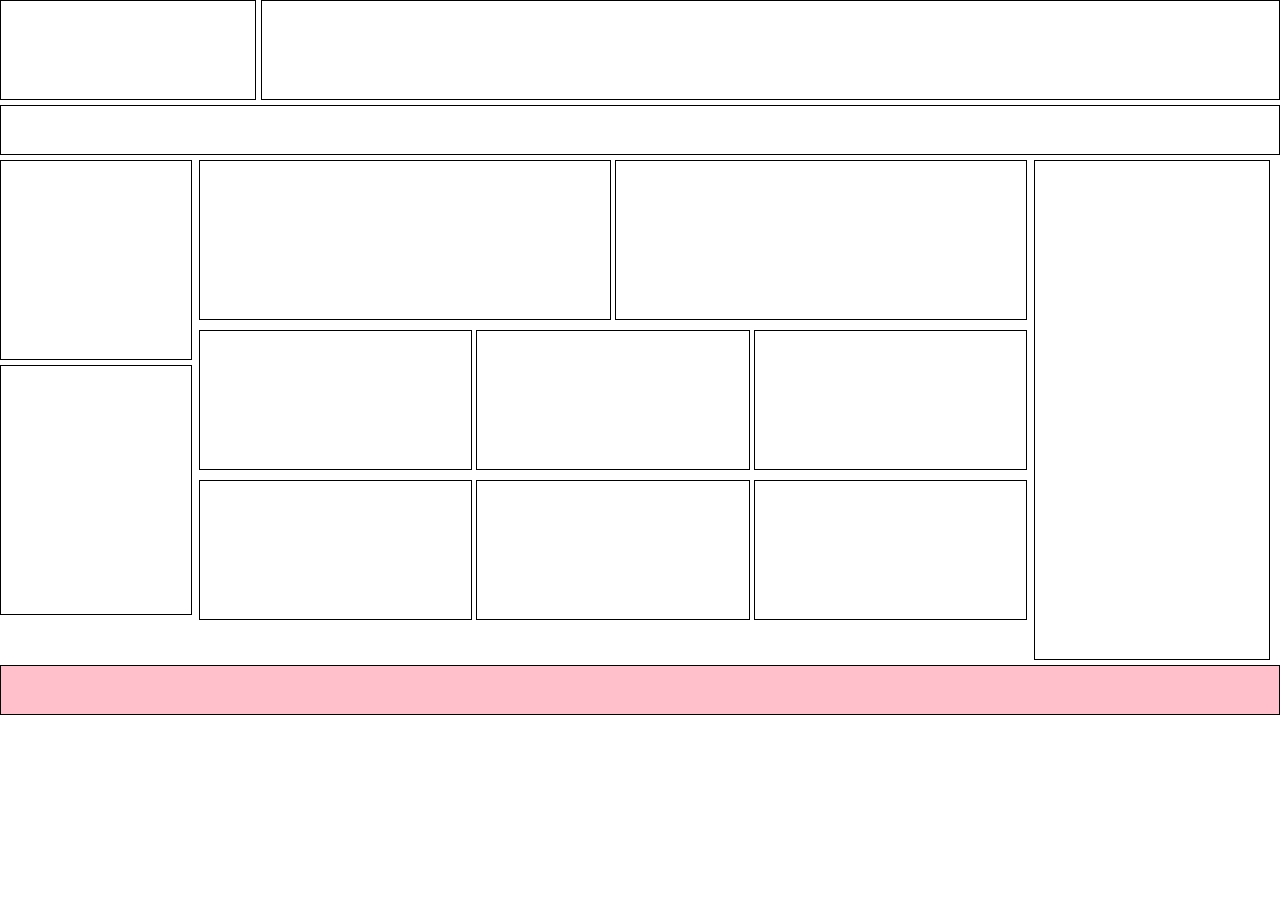
<file: Layout/index.html>
<!DOCTYPE html>
<html lang="en">
<head>
    <meta charset="UTF-8">
    <meta name="viewport" content="width=device-width, initial-scale=1.0">
    <title>Layout</title>
    <link rel="stylesheet" href="index.css">
</head>
<body>
    <div class="container">
        <div class="header">
            <div class="logo"></div>
            <div class="banner"></div>
        </div>
        <div class="nav-bar">
            <div class="link"></div>
            <div class="search"></div>
        </div>
        <div class="main">
            <div class="side-bar">
                <div class="side-bar-top"></div>
                <div class="side-bar-bot"></div>
            </div>
            <div class="mid">
                <div class="mid-top">
                    <div class="hot-news"></div>
                    <div class="slide"></div>
                </div>
                <div class="mid-bot">
                    <div class="item"></div>
                    <div class="item"></div>
                    <div class="item"></div>
                    <div class="item"></div>
                    <div class="item"></div>
                    <div class="item"></div>
                </div>
            </div>
            <div class="right-main"></div>
        </div>
        <div class="footer"></div>
    </div>
</body>
</html>
</file>
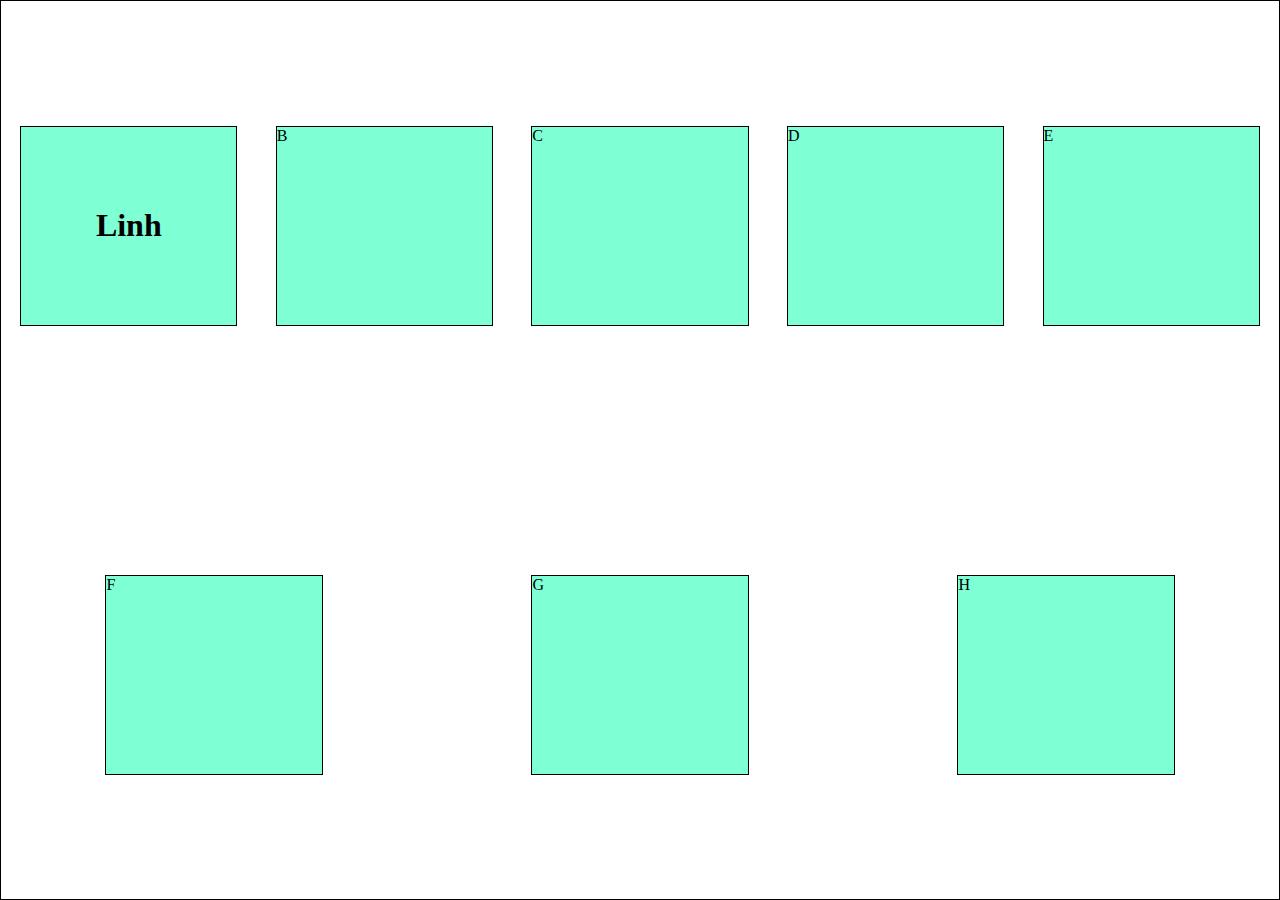
<file: Flex/lythuyet/index.html>
<!DOCTYPE html>
<html lang="en">
<head>
    <meta charset="UTF-8">
    <meta name="viewport" content="width=device-width, initial-scale=1.0">
    <title>Css Flex</title>
    <link href="index.css" rel="stylesheet">
</head>
<body>
    <div class="container">
        <div class="item name">
            <h1>Linh</h1>
        </div>
        <div class="item">B</div>
        <div class="item">C</div>
        <div class="item">D</div>
        <div class="item">E</div>
        <div class="item">F</div>
        <div class="item">G</div>
        <div class="item">H</div>
    </div>
</body>
</html>
</file>
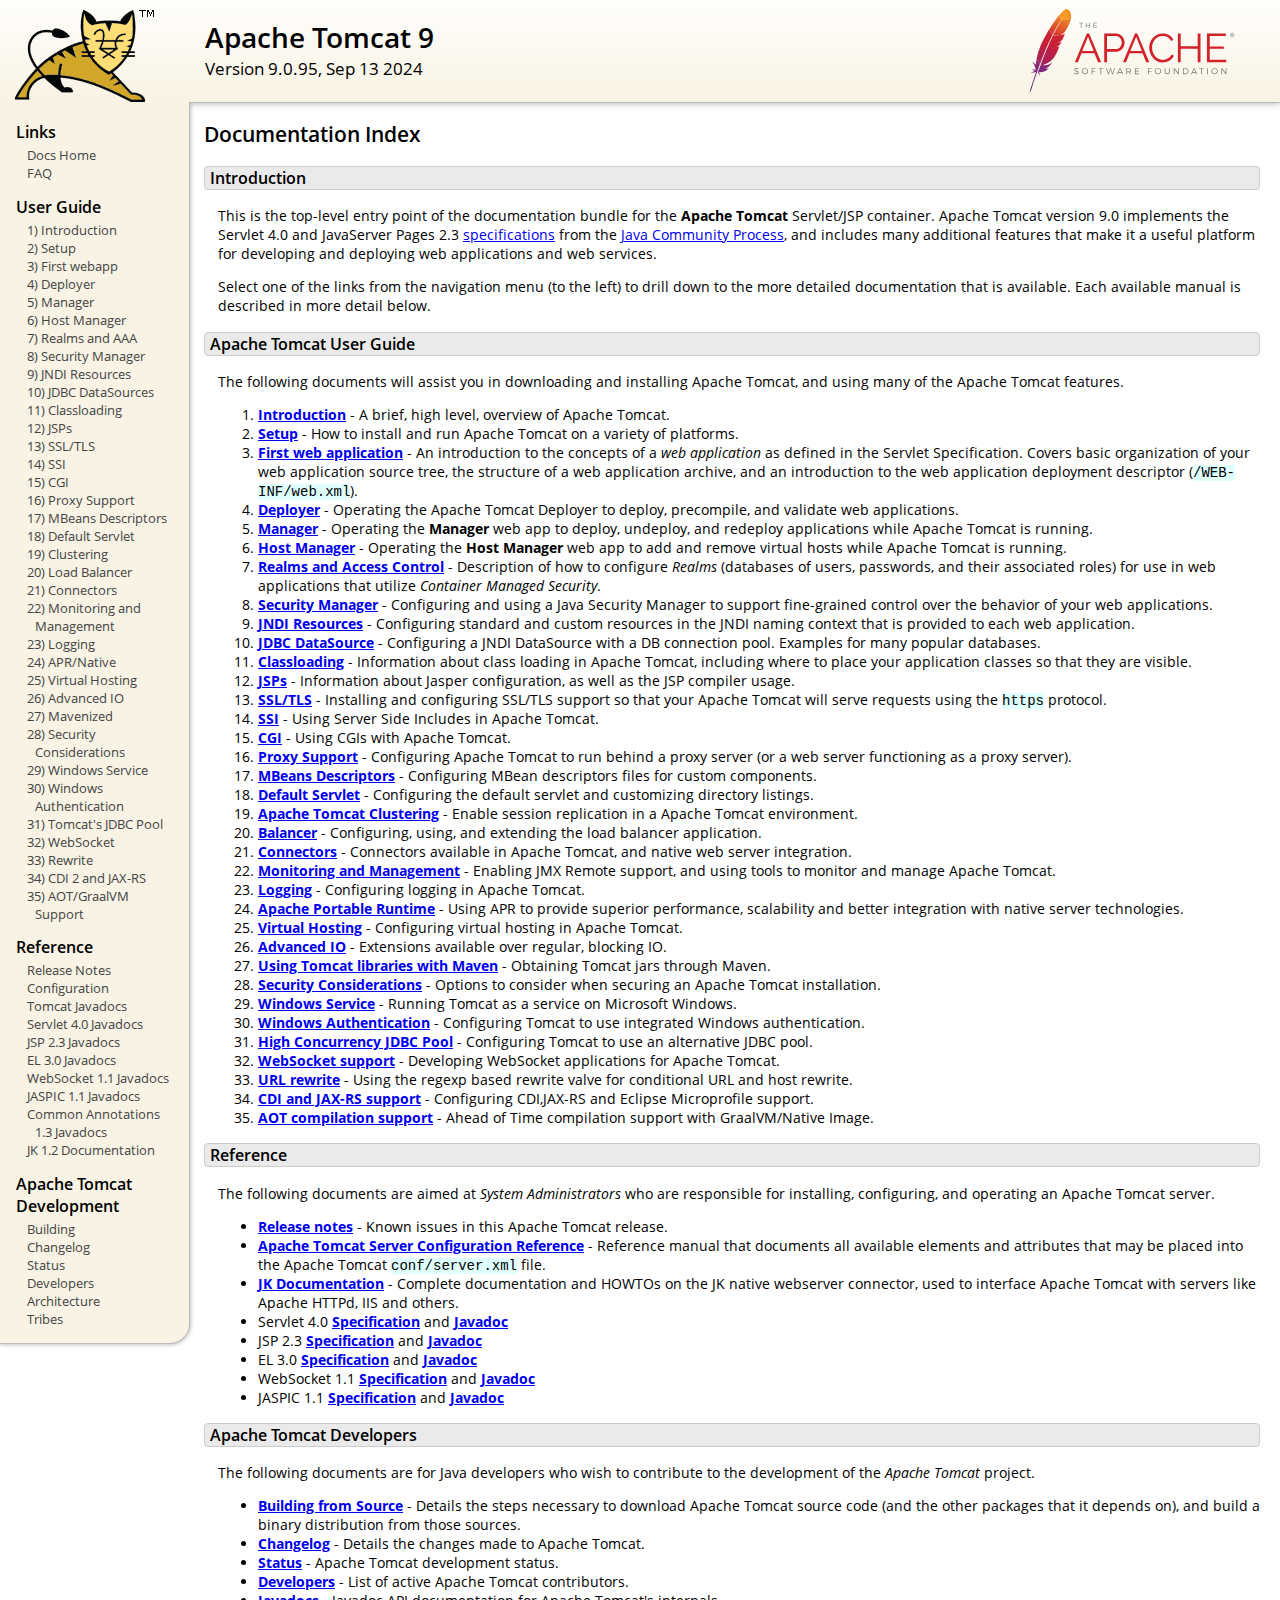
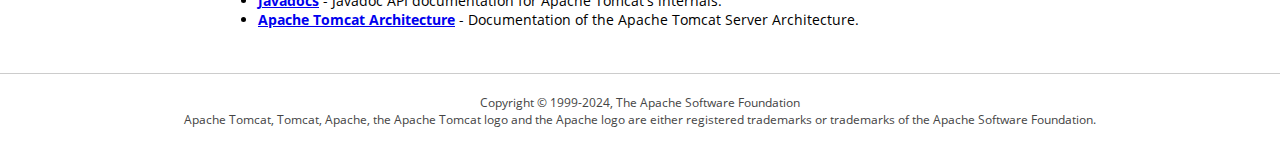
<file: apache-tomcat-9.0.95/webapps/docs/index.html>
<!DOCTYPE html SYSTEM "about:legacy-compat">
<html lang="en"><head><META http-equiv="Content-Type" content="text/html; charset=UTF-8"><link href="./images/docs-stylesheet.css" rel="stylesheet" type="text/css"><title>Apache Tomcat 9 (9.0.95) - Documentation Index</title><meta name="author" content="Craig R. McClanahan"><meta name="author" content="Remy Maucherat"><meta name="author" content="Yoav Shapira"></head><body><div id="wrapper"><header><div id="header"><div><div><div class="logo noPrint"><a href="https://tomcat.apache.org/"><img alt="Tomcat Home" src="./images/tomcat.png"></a></div><div style="height: 1px;"></div><div class="asfLogo noPrint"><a href="https://www.apache.org/" target="_blank"><img src="./images/asf-logo.svg" alt="The Apache Software Foundation" style="width: 266px; height: 83px;"></a></div><h1>Apache Tomcat 9</h1><div class="versionInfo">
            Version 9.0.95,
            <time datetime="2024-09-13">Sep 13 2024</time></div><div style="height: 1px;"></div><div style="clear: left;"></div></div></div></div></header><div id="middle"><div><div id="mainLeft" class="noprint"><div><nav><div><h2>Links</h2><ul><li><a href="index.html">Docs Home</a></li><li><a href="https://cwiki.apache.org/confluence/display/TOMCAT/FAQ">FAQ</a></li></ul></div><div><h2>User Guide</h2><ul><li><a href="introduction.html">1) Introduction</a></li><li><a href="setup.html">2) Setup</a></li><li><a href="appdev/index.html">3) First webapp</a></li><li><a href="deployer-howto.html">4) Deployer</a></li><li><a href="manager-howto.html">5) Manager</a></li><li><a href="host-manager-howto.html">6) Host Manager</a></li><li><a href="realm-howto.html">7) Realms and AAA</a></li><li><a href="security-manager-howto.html">8) Security Manager</a></li><li><a href="jndi-resources-howto.html">9) JNDI Resources</a></li><li><a href="jndi-datasource-examples-howto.html">10) JDBC DataSources</a></li><li><a href="class-loader-howto.html">11) Classloading</a></li><li><a href="jasper-howto.html">12) JSPs</a></li><li><a href="ssl-howto.html">13) SSL/TLS</a></li><li><a href="ssi-howto.html">14) SSI</a></li><li><a href="cgi-howto.html">15) CGI</a></li><li><a href="proxy-howto.html">16) Proxy Support</a></li><li><a href="mbeans-descriptors-howto.html">17) MBeans Descriptors</a></li><li><a href="default-servlet.html">18) Default Servlet</a></li><li><a href="cluster-howto.html">19) Clustering</a></li><li><a href="balancer-howto.html">20) Load Balancer</a></li><li><a href="connectors.html">21) Connectors</a></li><li><a href="monitoring.html">22) Monitoring and Management</a></li><li><a href="logging.html">23) Logging</a></li><li><a href="apr.html">24) APR/Native</a></li><li><a href="virtual-hosting-howto.html">25) Virtual Hosting</a></li><li><a href="aio.html">26) Advanced IO</a></li><li><a href="maven-jars.html">27) Mavenized</a></li><li><a href="security-howto.html">28) Security Considerations</a></li><li><a href="windows-service-howto.html">29) Windows Service</a></li><li><a href="windows-auth-howto.html">30) Windows Authentication</a></li><li><a href="jdbc-pool.html">31) Tomcat's JDBC Pool</a></li><li><a href="web-socket-howto.html">32) WebSocket</a></li><li><a href="rewrite.html">33) Rewrite</a></li><li><a href="cdi.html">34) CDI 2 and JAX-RS</a></li><li><a href="graal.html">35) AOT/GraalVM Support</a></li></ul></div><div><h2>Reference</h2><ul><li><a href="RELEASE-NOTES.txt">Release Notes</a></li><li><a href="config/index.html">Configuration</a></li><li><a href="api/index.html">Tomcat Javadocs</a></li><li><a href="servletapi/index.html">Servlet 4.0 Javadocs</a></li><li><a href="jspapi/index.html">JSP 2.3 Javadocs</a></li><li><a href="elapi/index.html">EL 3.0 Javadocs</a></li><li><a href="websocketapi/index.html">WebSocket 1.1 Javadocs</a></li><li><a href="jaspicapi/index.html">JASPIC 1.1 Javadocs</a></li><li><a href="annotationapi/index.html">Common Annotations 1.3 Javadocs</a></li><li><a href="https://tomcat.apache.org/connectors-doc/">JK 1.2 Documentation</a></li></ul></div><div><h2>Apache Tomcat Development</h2><ul><li><a href="building.html">Building</a></li><li><a href="changelog.html">Changelog</a></li><li><a href="https://cwiki.apache.org/confluence/display/TOMCAT/Tomcat+Versions">Status</a></li><li><a href="developers.html">Developers</a></li><li><a href="architecture/index.html">Architecture</a></li><li><a href="tribes/introduction.html">Tribes</a></li></ul></div></nav></div></div><div id="mainRight"><div id="content"><h2>Documentation Index</h2><h3 id="Introduction">Introduction</h3><div class="text">

<p>This is the top-level entry point of the documentation bundle for the
<strong>Apache Tomcat</strong> Servlet/JSP container.  Apache Tomcat version
9.0 implements the Servlet 4.0 and JavaServer Pages 2.3
<a href="https://cwiki.apache.org/confluence/display/TOMCAT/Specifications">specifications</a> from the
<a href="https://www.jcp.org">Java Community Process</a>, and includes many
additional features that make it a useful platform for developing and deploying
web applications and web services.</p>

<p>Select one of the links from the navigation menu (to the left) to drill
down to the more detailed documentation that is available.  Each available
manual is described in more detail below.</p>

</div><h3 id="Apache_Tomcat_User_Guide">Apache Tomcat User Guide</h3><div class="text">

<p>The following documents will assist you in downloading and installing
Apache Tomcat, and using many of the Apache Tomcat features.</p>

<ol>
<li><a href="introduction.html"><strong>Introduction</strong></a> - A
    brief, high level, overview of Apache Tomcat.</li>
<li><a href="setup.html"><strong>Setup</strong></a> - How to install and run
    Apache Tomcat on a variety of platforms.</li>
<li><a href="appdev/index.html"><strong>First web application</strong></a>
    - An introduction to the concepts of a <em>web application</em> as defined
    in the Servlet Specification.  Covers basic organization of your web application
    source tree, the structure of a web application archive, and an
    introduction to the web application deployment descriptor
    (<code>/WEB-INF/web.xml</code>).</li>
<li><a href="deployer-howto.html"><strong>Deployer</strong></a> -
    Operating the Apache Tomcat Deployer to deploy, precompile, and validate web
    applications.</li>
<li><a href="manager-howto.html"><strong>Manager</strong></a> -
    Operating the <strong>Manager</strong> web app to deploy, undeploy, and
    redeploy applications while Apache Tomcat is running.</li>
<li><a href="host-manager-howto.html"><strong>Host Manager</strong></a> -
    Operating the <strong>Host Manager</strong> web app to add and remove
    virtual hosts while Apache Tomcat is running.</li>
<li><a href="realm-howto.html"><strong>Realms and Access Control</strong></a>
    - Description of how to configure <em>Realms</em> (databases of users,
    passwords, and their associated roles) for use in web applications that
    utilize <em>Container Managed Security</em>.</li>
<li><a href="security-manager-howto.html"><strong>Security Manager</strong></a>
    - Configuring and using a Java Security Manager to
    support fine-grained control over the behavior of your web applications.
    </li>
<li><a href="jndi-resources-howto.html"><strong>JNDI Resources</strong></a>
    - Configuring standard and custom resources in the JNDI naming context
    that is provided to each web application.</li>
<li><a href="jndi-datasource-examples-howto.html">
    <strong>JDBC DataSource</strong></a>
    - Configuring a JNDI DataSource with a DB connection pool.
    Examples for many popular databases.</li>
<li><a href="class-loader-howto.html"><strong>Classloading</strong></a>
    - Information about class loading in Apache Tomcat, including where to place
    your application classes so that they are visible.</li>
<li><a href="jasper-howto.html"><strong>JSPs</strong></a>
    - Information about Jasper configuration, as well as the JSP compiler
    usage.</li>
<li><a href="ssl-howto.html"><strong>SSL/TLS</strong></a> -
    Installing and configuring SSL/TLS support so that your Apache Tomcat will
    serve requests using the <code>https</code> protocol.</li>
<li><a href="ssi-howto.html"><strong>SSI</strong></a> -
    Using Server Side Includes in Apache Tomcat.</li>
<li><a href="cgi-howto.html"><strong>CGI</strong></a> -
    Using CGIs with Apache Tomcat.</li>
<li><a href="proxy-howto.html"><strong>Proxy Support</strong></a> -
    Configuring Apache Tomcat to run behind a proxy server (or a web server
    functioning as a proxy server).</li>
<li><a href="mbeans-descriptors-howto.html"><strong>MBeans Descriptors</strong></a> -
    Configuring MBean descriptors files for custom components.</li>
<li><a href="default-servlet.html"><strong>Default Servlet</strong></a> -
    Configuring the default servlet and customizing directory listings.</li>
<li><a href="cluster-howto.html"><strong>Apache Tomcat Clustering</strong></a> -
    Enable session replication in a Apache Tomcat environment.</li>
<li><a href="balancer-howto.html"><strong>Balancer</strong></a> -
    Configuring, using, and extending the load balancer application.</li>
<li><a href="connectors.html"><strong>Connectors</strong></a> -
    Connectors available in Apache Tomcat, and native web server integration.</li>
<li><a href="monitoring.html"><strong>Monitoring and Management</strong></a> -
    Enabling JMX Remote support, and using tools to monitor and manage Apache Tomcat.</li>
<li><a href="logging.html"><strong>Logging</strong></a> -
    Configuring logging in Apache Tomcat.</li>
<li><a href="apr.html"><strong>Apache Portable Runtime</strong></a> -
    Using APR to provide superior performance, scalability and better
    integration with native server technologies.</li>
<li><a href="virtual-hosting-howto.html"><strong>Virtual Hosting</strong></a> -
    Configuring virtual hosting in Apache Tomcat.</li>
<li><a href="aio.html"><strong>Advanced IO</strong></a> -
    Extensions available over regular, blocking IO.</li>
<li><a href="maven-jars.html"><strong>Using Tomcat libraries with Maven</strong></a> -
    Obtaining Tomcat jars through Maven.</li>
<li><a href="security-howto.html"><strong>Security Considerations</strong></a> -
    Options to consider when securing an Apache Tomcat installation.</li>
<li><a href="windows-service-howto.html"><strong>Windows Service</strong></a> -
    Running Tomcat as a service on Microsoft Windows.</li>
<li><a href="windows-auth-howto.html"><strong>Windows Authentication</strong></a> -
    Configuring Tomcat to use integrated Windows authentication.</li>
<li><a href="jdbc-pool.html"><strong>High Concurrency JDBC Pool</strong></a> -
    Configuring Tomcat to use an alternative JDBC pool.</li>
<li><a href="web-socket-howto.html"><strong>WebSocket support</strong></a> -
    Developing WebSocket applications for Apache Tomcat.</li>
<li><a href="rewrite.html"><strong>URL rewrite</strong></a> -
    Using the regexp based rewrite valve for conditional URL and host rewrite.</li>
<li><a href="cdi.html"><strong>CDI and JAX-RS support</strong></a> -
    Configuring CDI,JAX-RS and Eclipse Microprofile support.</li>
<li><a href="graal.html"><strong>AOT compilation support</strong></a> -
    Ahead of Time compilation support with GraalVM/Native Image.</li>
</ol>

</div><h3 id="Reference">Reference</h3><div class="text">

<p>The following documents are aimed at <em>System Administrators</em> who
are responsible for installing, configuring, and operating an Apache Tomcat server.
</p>
<ul>
<li><a href="RELEASE-NOTES.txt"><strong>Release notes</strong></a>
    - Known issues in this Apache Tomcat release.
    </li>
<li><a href="config/index.html"><strong>Apache Tomcat Server Configuration Reference</strong></a>
    - Reference manual that documents all available elements and attributes
      that may be placed into the Apache Tomcat <code>conf/server.xml</code> file.
    </li>
<li><a href="https://tomcat.apache.org/connectors-doc/index.html"><strong>JK Documentation</strong></a>
    - Complete documentation and HOWTOs on the JK native webserver connector,
      used to interface Apache Tomcat with servers like Apache HTTPd, IIS
      and others.</li>
<li>Servlet 4.0
    <a href="https://jcp.org/aboutJava/communityprocess/final/jsr369/index.html">
    <strong>Specification</strong></a> and
    <a href="https://javaee.github.io/javaee-spec/javadocs/javax/servlet/package-summary.html">
    <strong>Javadoc</strong></a>
    </li>
<li>JSP 2.3
    <a href="https://jcp.org/aboutJava/communityprocess/mrel/jsr245/index2.html">
    <strong>Specification</strong></a> and
    <a href="http://docs.oracle.com/javaee/7/api/javax/servlet/jsp/package-summary.html">
    <strong>Javadoc</strong></a>
    </li>
<li>EL 3.0
    <a href="https://jcp.org/aboutJava/communityprocess/final/jsr341/index.html">
    <strong>Specification</strong></a> and
    <a href="http://docs.oracle.com/javaee/7/api/javax/el/package-summary.html">
    <strong>Javadoc</strong></a>
    </li>
<li>WebSocket 1.1
    <a href="https://jcp.org/aboutJava/communityprocess/mrel/jsr356/index.html">
    <strong>Specification</strong></a> and
    <a href="http://docs.oracle.com/javaee/7/api/javax/websocket/package-summary.html">
    <strong>Javadoc</strong></a>
    </li>
<li>JASPIC 1.1
    <a href="https://jcp.org/aboutJava/communityprocess/mrel/jsr196/index.html">
    <strong>Specification</strong></a> and
    <a href="http://docs.oracle.com/javaee/7/api/javax/security/auth/message/package-summary.html">
    <strong>Javadoc</strong></a>
    </li>
</ul>

</div><h3 id="Apache_Tomcat_Developers">Apache Tomcat Developers</h3><div class="text">

<p>The following documents are for Java developers who wish to contribute to
the development of the <em>Apache Tomcat</em> project.</p>
<ul>
<li><a href="building.html"><strong>Building from Source</strong></a> -
    Details the steps necessary to download Apache Tomcat source code (and the
    other packages that it depends on), and build a binary distribution from
    those sources.
    </li>
<li><a href="changelog.html"><strong>Changelog</strong></a> - Details the
    changes made to Apache Tomcat.
    </li>
<li><a href="https://wiki.apache.org/tomcat/TomcatVersions"><strong>Status</strong></a> -
    Apache Tomcat development status.
    </li>
<li><a href="developers.html"><strong>Developers</strong></a> - List of active
    Apache Tomcat contributors.
    </li>
<li><a href="api/index.html"><strong>Javadocs</strong></a>
    - Javadoc API documentation for Apache Tomcat's internals.</li>
<li><a href="architecture/index.html"><strong>Apache Tomcat Architecture</strong></a>
    - Documentation of the Apache Tomcat Server Architecture.</li>
</ul>

</div></div></div></div></div><footer><div id="footer">
    Copyright &copy; 1999-2024, The Apache Software Foundation
    <br>
    Apache Tomcat, Tomcat, Apache, the Apache Tomcat logo and the Apache logo
    are either registered trademarks or trademarks of the Apache Software
    Foundation.
    </div></footer></div></body></html>
</file>
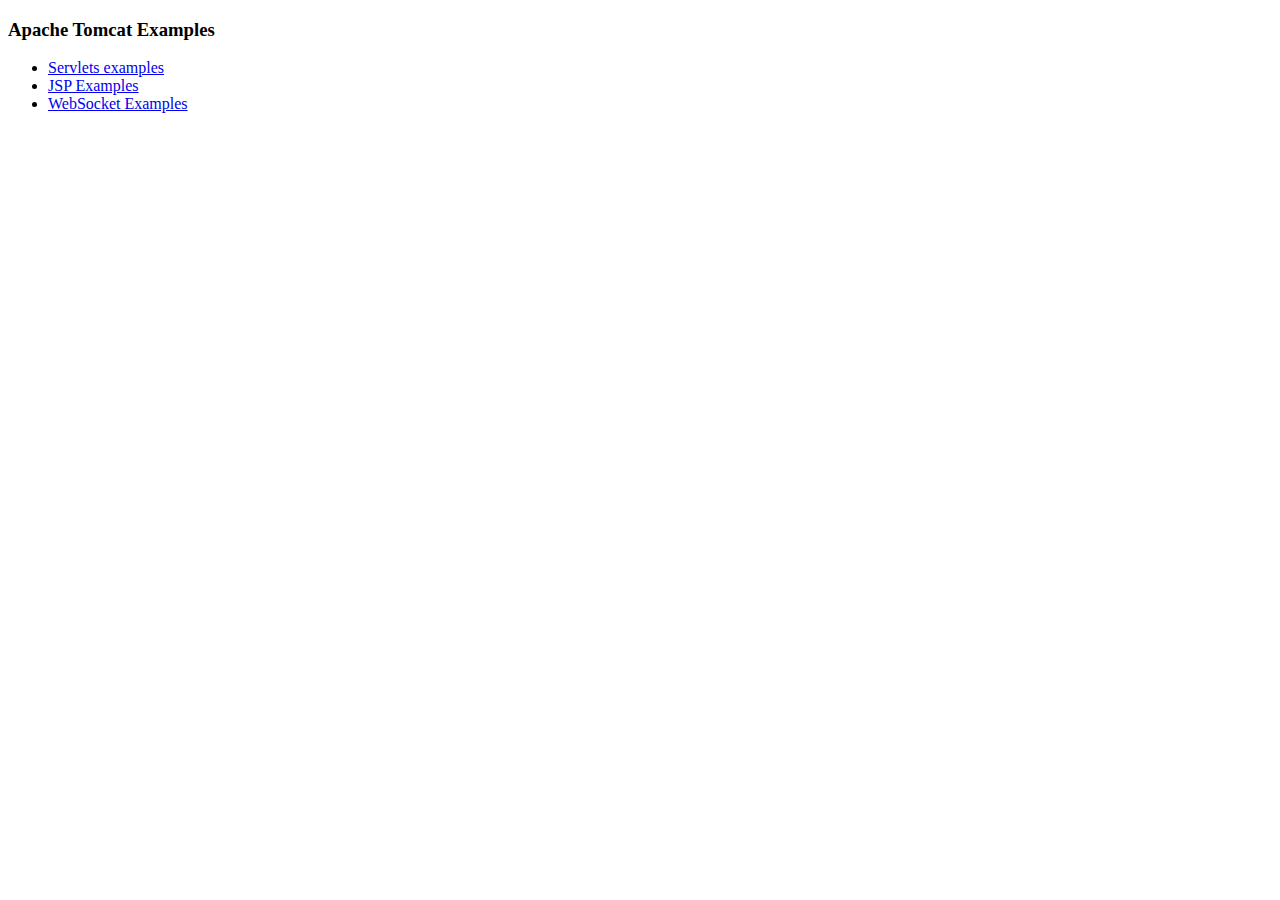
<file: apache-tomcat-9.0.95/webapps/examples/index.html>
<!--
  Licensed to the Apache Software Foundation (ASF) under one or more
  contributor license agreements.  See the NOTICE file distributed with
  this work for additional information regarding copyright ownership.
  The ASF licenses this file to You under the Apache License, Version 2.0
  (the "License"); you may not use this file except in compliance with
  the License.  You may obtain a copy of the License at

      http://www.apache.org/licenses/LICENSE-2.0

  Unless required by applicable law or agreed to in writing, software
  distributed under the License is distributed on an "AS IS" BASIS,
  WITHOUT WARRANTIES OR CONDITIONS OF ANY KIND, either express or implied.
  See the License for the specific language governing permissions and
  limitations under the License.
-->
<!DOCTYPE HTML><html lang="en"><head>
<meta charset="UTF-8">
<title>Apache Tomcat Examples</title>
</head>
<body>
<p>
<h3>Apache Tomcat Examples</H3>
<p></p>
<ul>
<li><a href="servlets">Servlets examples</a></li>
<li><a href="jsp">JSP Examples</a></li>
<li><a href="websocket/index.xhtml">WebSocket Examples</a></li>
</ul>
</body></html>
</file>
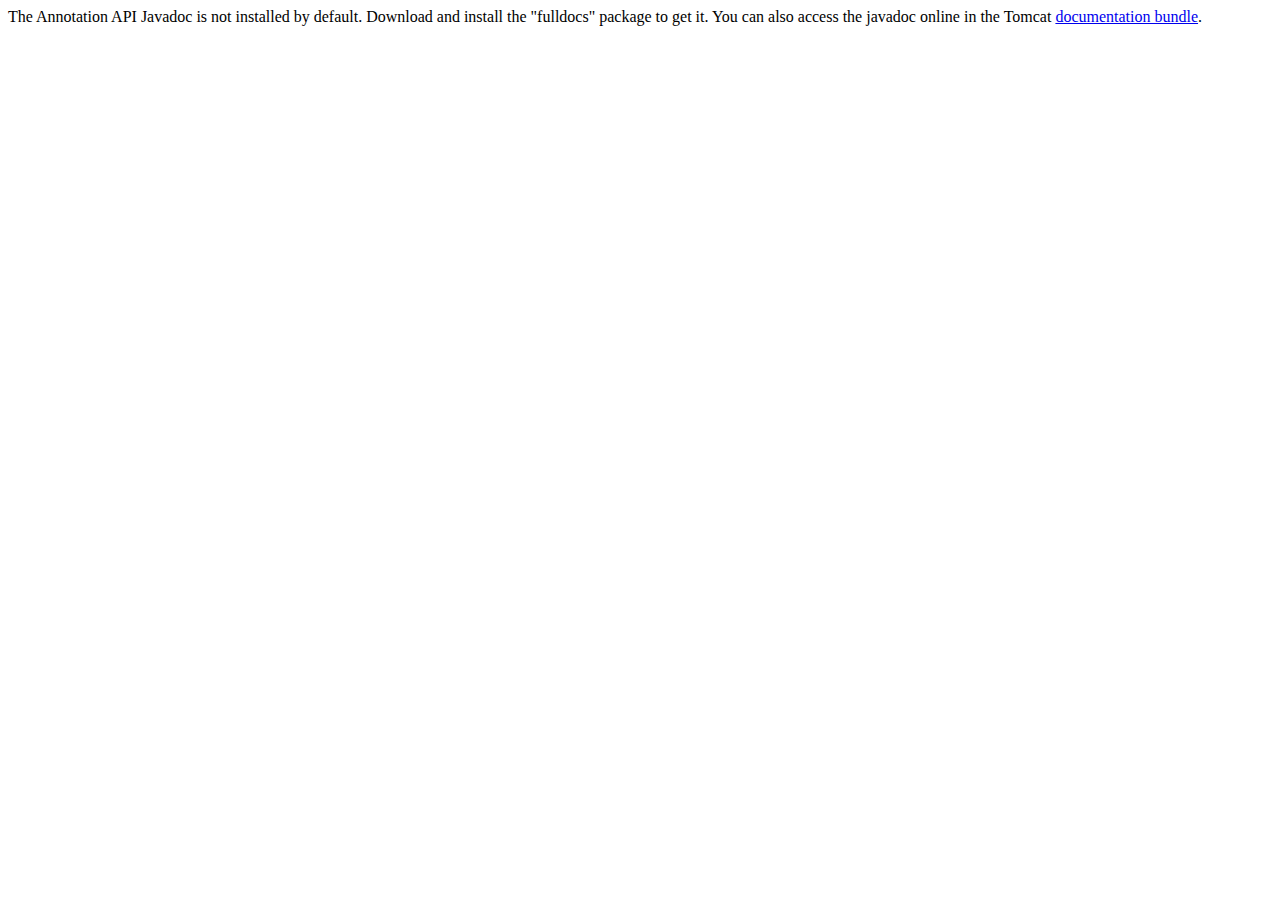
<file: apache-tomcat-9.0.95/webapps/docs/annotationapi/index.html>
<!--
  Licensed to the Apache Software Foundation (ASF) under one or more
  contributor license agreements.  See the NOTICE file distributed with
  this work for additional information regarding copyright ownership.
  The ASF licenses this file to You under the Apache License, Version 2.0
  (the "License"); you may not use this file except in compliance with
  the License.  You may obtain a copy of the License at

      http://www.apache.org/licenses/LICENSE-2.0

  Unless required by applicable law or agreed to in writing, software
  distributed under the License is distributed on an "AS IS" BASIS,
  WITHOUT WARRANTIES OR CONDITIONS OF ANY KIND, either express or implied.
  See the License for the specific language governing permissions and
  limitations under the License.
-->
<!DOCTYPE html>
<html>
<head>
    <meta charset="UTF-8" />
    <title>API docs</title>
</head>

<body>

The Annotation API Javadoc is not installed by default. Download and install
the "fulldocs" package to get it.

You can also access the javadoc online in the Tomcat
<a href="https://tomcat.apache.org/tomcat-9.0-doc/">
    documentation bundle</a>.

</body>
</html>
</file>
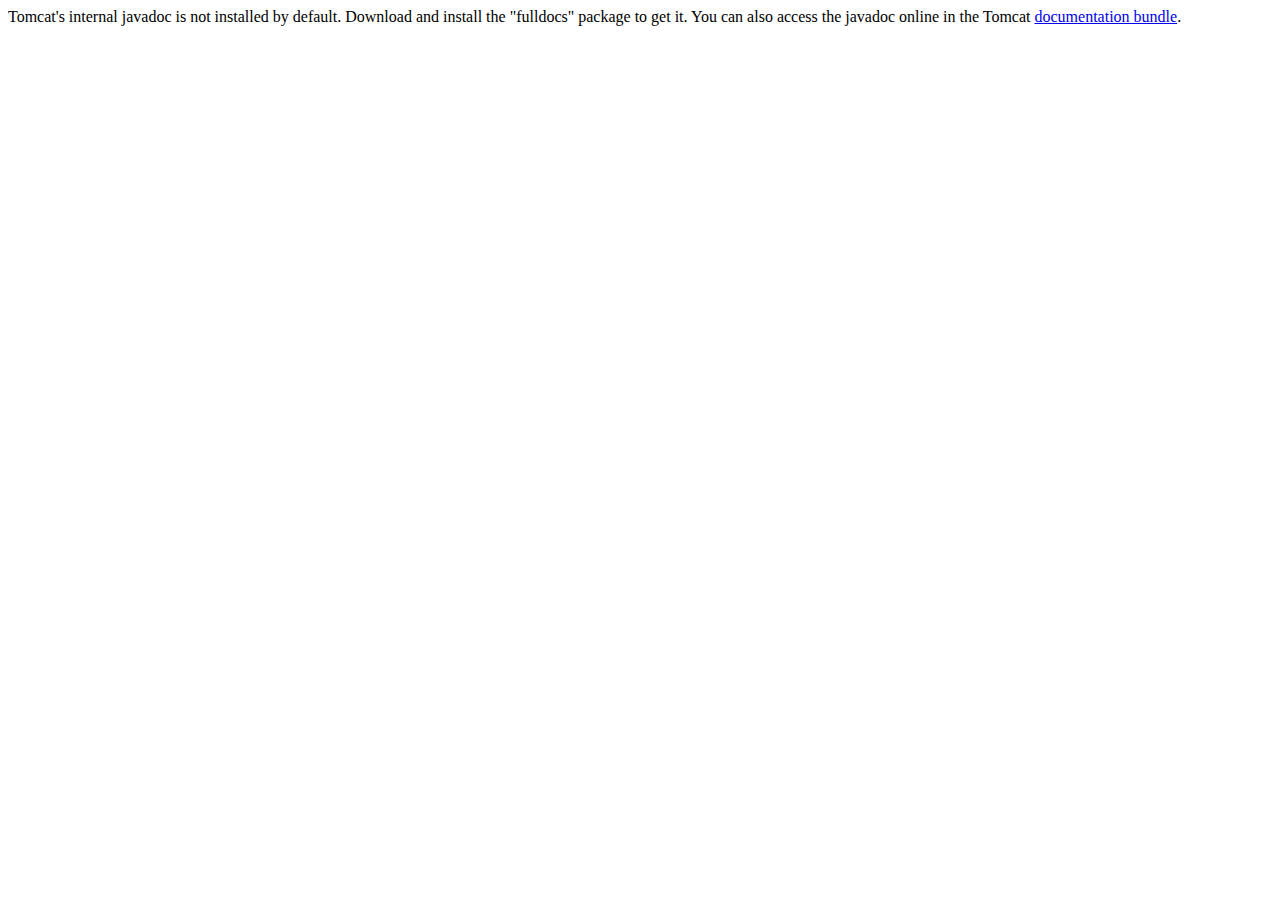
<file: apache-tomcat-9.0.95/webapps/docs/api/index.html>
<!--
  Licensed to the Apache Software Foundation (ASF) under one or more
  contributor license agreements.  See the NOTICE file distributed with
  this work for additional information regarding copyright ownership.
  The ASF licenses this file to You under the Apache License, Version 2.0
  (the "License"); you may not use this file except in compliance with
  the License.  You may obtain a copy of the License at

      http://www.apache.org/licenses/LICENSE-2.0

  Unless required by applicable law or agreed to in writing, software
  distributed under the License is distributed on an "AS IS" BASIS,
  WITHOUT WARRANTIES OR CONDITIONS OF ANY KIND, either express or implied.
  See the License for the specific language governing permissions and
  limitations under the License.
-->
<!DOCTYPE html>
<html>
    <head>
    <meta charset="UTF-8" />
    <title>API docs</title>
</head>

<body>

Tomcat's internal javadoc is not installed by default. Download and install
the "fulldocs" package to get it.

You can also access the javadoc online in the Tomcat
<a href="https://tomcat.apache.org/tomcat-9.0-doc/">
documentation bundle</a>.

</body>
</html>
</file>
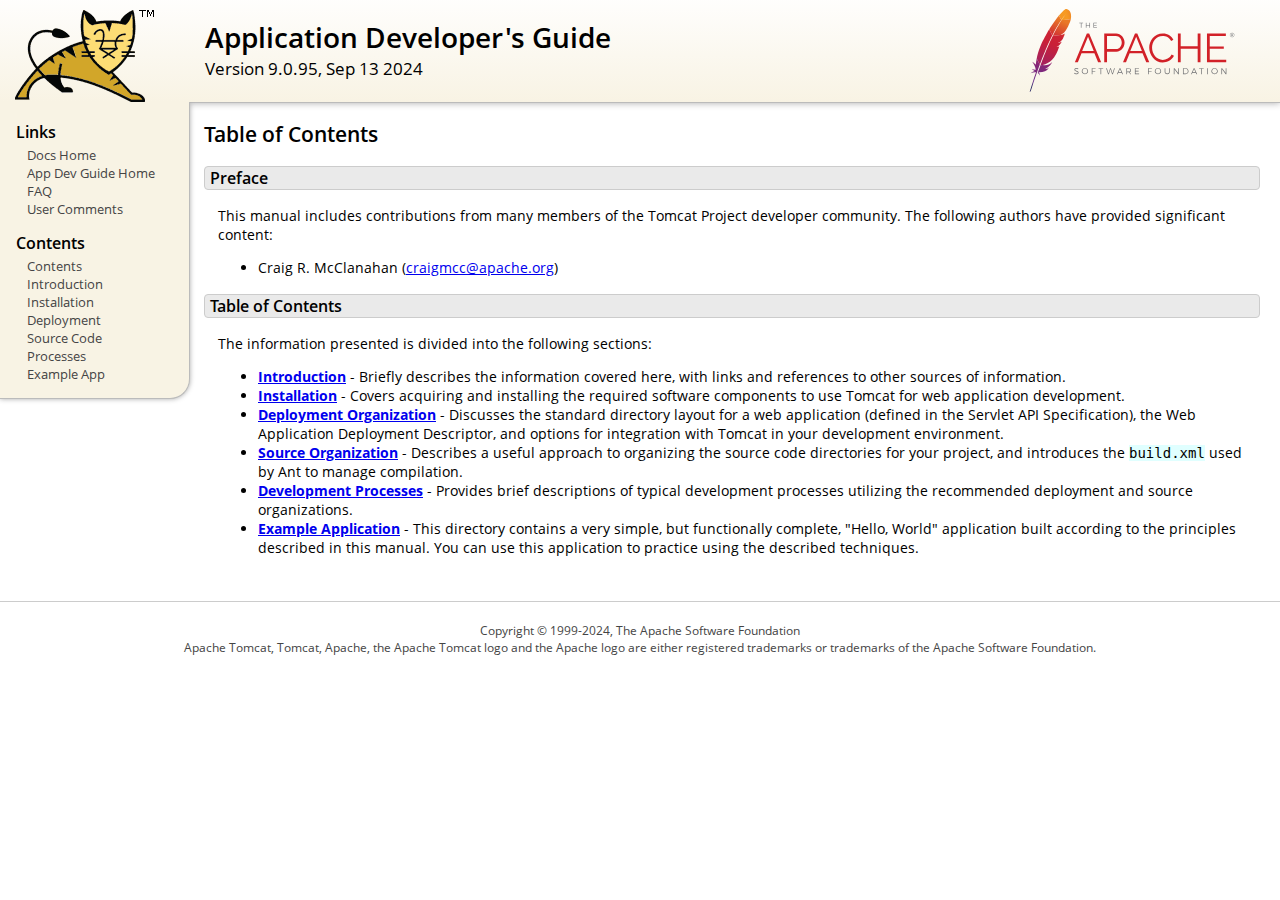
<file: apache-tomcat-9.0.95/webapps/docs/appdev/index.html>
<!DOCTYPE html SYSTEM "about:legacy-compat">
<html lang="en"><head><META http-equiv="Content-Type" content="text/html; charset=UTF-8"><link href="../images/docs-stylesheet.css" rel="stylesheet" type="text/css"><title>Application Developer's Guide (9.0.95) - Table of Contents</title><meta name="author" content="Craig R. McClanahan"></head><body><div id="wrapper"><header><div id="header"><div><div><div class="logo noPrint"><a href="https://tomcat.apache.org/"><img alt="Tomcat Home" src="../images/tomcat.png"></a></div><div style="height: 1px;"></div><div class="asfLogo noPrint"><a href="https://www.apache.org/" target="_blank"><img src="../images/asf-logo.svg" alt="The Apache Software Foundation" style="width: 266px; height: 83px;"></a></div><h1>Application Developer's Guide</h1><div class="versionInfo">
            Version 9.0.95,
            <time datetime="2024-09-13">Sep 13 2024</time></div><div style="height: 1px;"></div><div style="clear: left;"></div></div></div></div></header><div id="middle"><div><div id="mainLeft" class="noprint"><div><nav><div><h2>Links</h2><ul><li><a href="../index.html">Docs Home</a></li><li><a href="index.html">App Dev Guide Home</a></li><li><a href="https://cwiki.apache.org/confluence/display/TOMCAT/FAQ">FAQ</a></li><li><a href="#comments_section">User Comments</a></li></ul></div><div><h2>Contents</h2><ul><li><a href="index.html">Contents</a></li><li><a href="introduction.html">Introduction</a></li><li><a href="installation.html">Installation</a></li><li><a href="deployment.html">Deployment</a></li><li><a href="source.html">Source Code</a></li><li><a href="processes.html">Processes</a></li><li><a href="sample/">Example App</a></li></ul></div></nav></div></div><div id="mainRight"><div id="content"><h2>Table of Contents</h2><h3 id="Preface">Preface</h3><div class="text">

<p>This manual includes contributions from many members of the Tomcat Project
developer community.  The following authors have provided significant content:
</p>
<ul>
<li>Craig R. McClanahan
    (<a href="mailto:craigmcc@apache.org">craigmcc@apache.org</a>)</li>
</ul>

</div><h3 id="Table_of_Contents">Table of Contents</h3><div class="text">

<p>The information presented is divided into the following sections:</p>
<ul>
<li><a href="introduction.html"><strong>Introduction</strong></a> -
    Briefly describes the information covered here, with
    links and references to other sources of information.</li>
<li><a href="installation.html"><strong>Installation</strong></a> -
    Covers acquiring and installing the required software
    components to use Tomcat for web application development.</li>
<li><a href="deployment.html"><strong>Deployment Organization</strong></a> -
    Discusses the standard directory layout for a web application
    (defined in the Servlet API Specification), the Web Application
    Deployment Descriptor, and options for integration with Tomcat
    in your development environment.</li>
<li><a href="source.html"><strong>Source Organization</strong></a> -
    Describes a useful approach to organizing the source code
    directories for your project, and introduces the
    <code>build.xml</code> used by Ant to manage compilation.</li>
<li><a href="processes.html"><strong>Development Processes</strong></a> -
    Provides brief descriptions of typical development processes
    utilizing the recommended deployment and source organizations.</li>
<li><a href="sample/" target="_blank"><strong>Example Application</strong></a> -
    This directory contains a very simple, but functionally complete,
    "Hello, World" application built according to the principles
    described in this manual.  You can use this application to
    practice using the described techniques.</li>
</ul>

</div></div></div></div></div><footer><div id="footer">
    Copyright &copy; 1999-2024, The Apache Software Foundation
    <br>
    Apache Tomcat, Tomcat, Apache, the Apache Tomcat logo and the Apache logo
    are either registered trademarks or trademarks of the Apache Software
    Foundation.
    </div></footer></div></body></html>
</file>
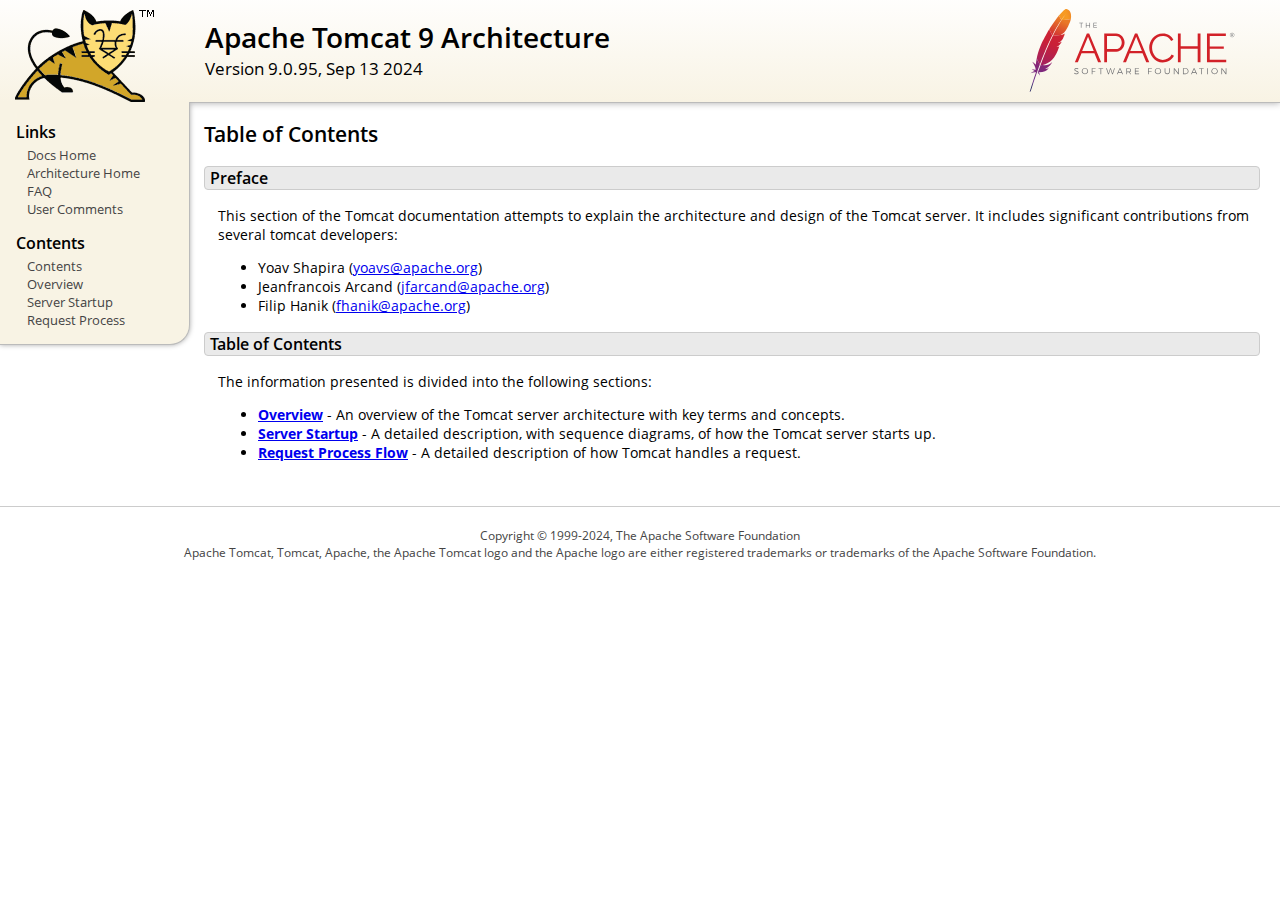
<file: apache-tomcat-9.0.95/webapps/docs/architecture/index.html>
<!DOCTYPE html SYSTEM "about:legacy-compat">
<html lang="en"><head><META http-equiv="Content-Type" content="text/html; charset=UTF-8"><link href="../images/docs-stylesheet.css" rel="stylesheet" type="text/css"><title>Apache Tomcat 9 Architecture (9.0.95) - Table of Contents</title><meta name="author" content="Yoav Shapira"></head><body><div id="wrapper"><header><div id="header"><div><div><div class="logo noPrint"><a href="https://tomcat.apache.org/"><img alt="Tomcat Home" src="../images/tomcat.png"></a></div><div style="height: 1px;"></div><div class="asfLogo noPrint"><a href="https://www.apache.org/" target="_blank"><img src="../images/asf-logo.svg" alt="The Apache Software Foundation" style="width: 266px; height: 83px;"></a></div><h1>Apache Tomcat 9 Architecture</h1><div class="versionInfo">
            Version 9.0.95,
            <time datetime="2024-09-13">Sep 13 2024</time></div><div style="height: 1px;"></div><div style="clear: left;"></div></div></div></div></header><div id="middle"><div><div id="mainLeft" class="noprint"><div><nav><div><h2>Links</h2><ul><li><a href="../index.html">Docs Home</a></li><li><a href="index.html">Architecture Home</a></li><li><a href="https://cwiki.apache.org/confluence/display/TOMCAT/FAQ">FAQ</a></li><li><a href="#comments_section">User Comments</a></li></ul></div><div><h2>Contents</h2><ul><li><a href="index.html">Contents</a></li><li><a href="overview.html">Overview</a></li><li><a href="startup.html">Server Startup</a></li><li><a href="requestProcess.html">Request Process</a></li></ul></div></nav></div></div><div id="mainRight"><div id="content"><h2>Table of Contents</h2><h3 id="Preface">Preface</h3><div class="text">

<p>This section of the Tomcat documentation attempts to explain
the architecture and design of the Tomcat server.  It includes significant
contributions from several tomcat developers:
</p>
<ul>
<li>Yoav Shapira
    (<a href="mailto:yoavs@apache.org">yoavs@apache.org</a>)</li>
<li>Jeanfrancois Arcand
    (<a href="mailto:jfarcand@apache.org">jfarcand@apache.org</a>)</li>
<li>Filip Hanik
    (<a href="mailto:fhanik@apache.org">fhanik@apache.org</a>)</li>
</ul>

</div><h3 id="Table_of_Contents">Table of Contents</h3><div class="text">

<p>The information presented is divided into the following sections:</p>
<ul>
<li><a href="overview.html"><strong>Overview</strong></a> -
    An overview of the Tomcat server architecture with key terms
    and concepts.</li>
<li><a href="startup.html"><strong>Server Startup</strong></a> -
    A detailed description, with sequence diagrams, of how the Tomcat
    server starts up.</li>
<li><a href="requestProcess.html"><strong>Request Process Flow</strong></a> -
    A detailed description of how Tomcat handles a request.</li>
</ul>

</div></div></div></div></div><footer><div id="footer">
    Copyright &copy; 1999-2024, The Apache Software Foundation
    <br>
    Apache Tomcat, Tomcat, Apache, the Apache Tomcat logo and the Apache logo
    are either registered trademarks or trademarks of the Apache Software
    Foundation.
    </div></footer></div></body></html>
</file>
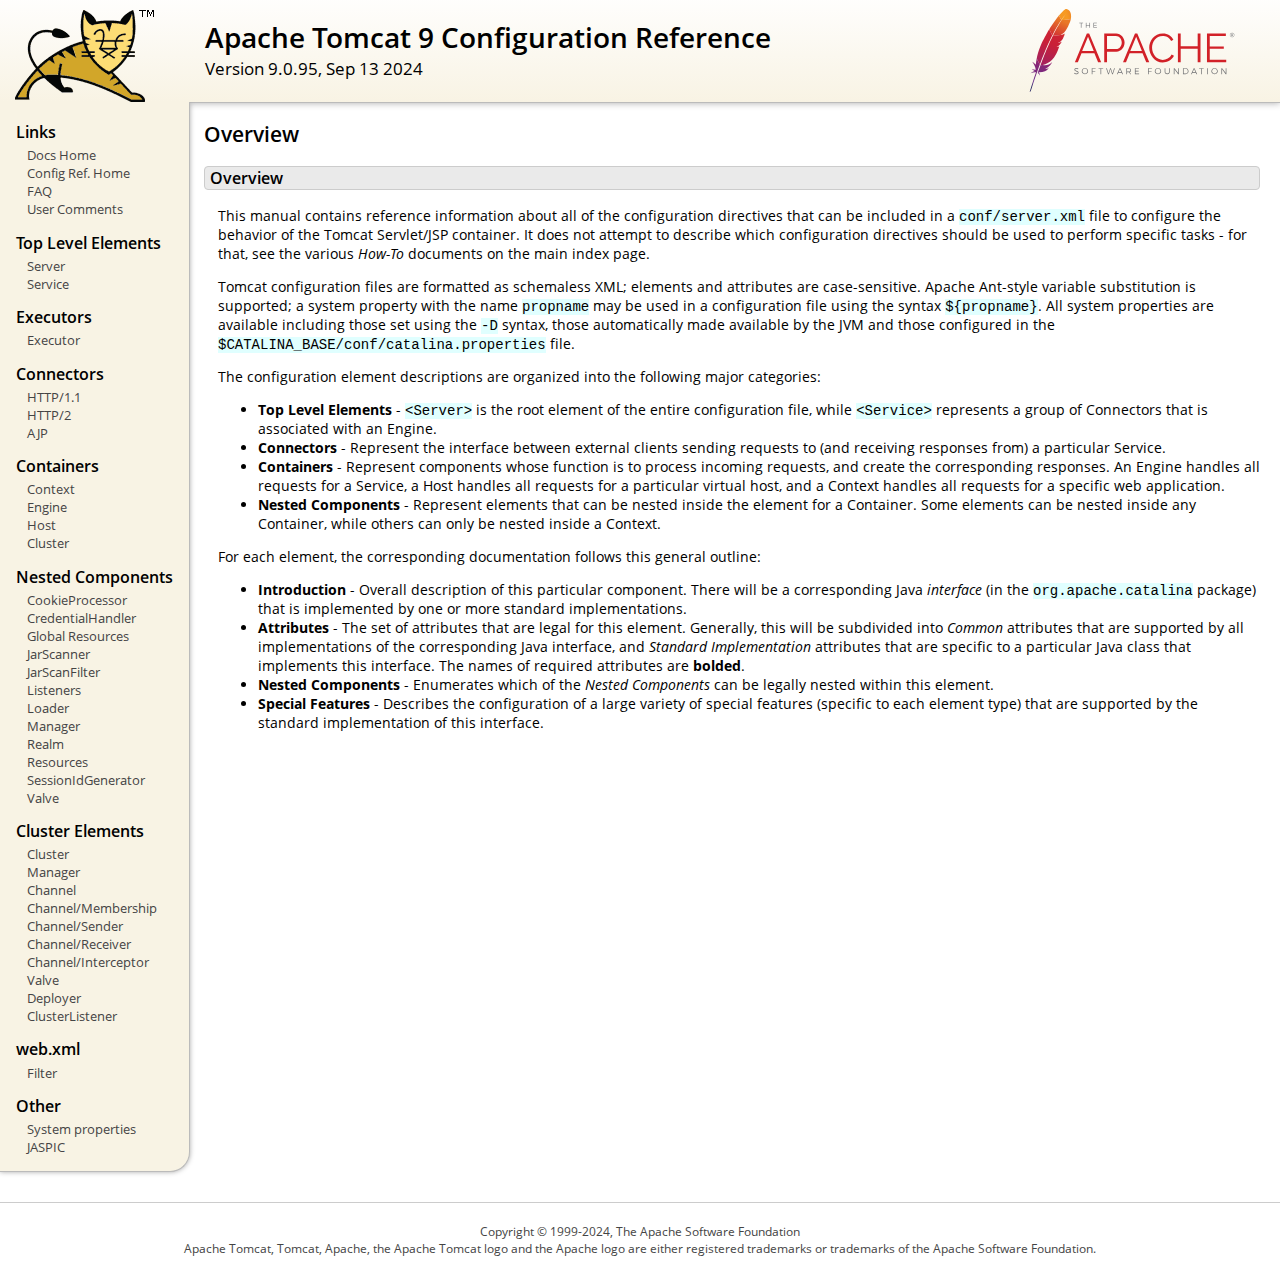
<file: apache-tomcat-9.0.95/webapps/docs/config/index.html>
<!DOCTYPE html SYSTEM "about:legacy-compat">
<html lang="en"><head><META http-equiv="Content-Type" content="text/html; charset=UTF-8"><link href="../images/docs-stylesheet.css" rel="stylesheet" type="text/css"><title>Apache Tomcat 9 Configuration Reference (9.0.95) - Overview</title><meta name="author" content="Craig R. McClanahan"></head><body><div id="wrapper"><header><div id="header"><div><div><div class="logo noPrint"><a href="https://tomcat.apache.org/"><img alt="Tomcat Home" src="../images/tomcat.png"></a></div><div style="height: 1px;"></div><div class="asfLogo noPrint"><a href="https://www.apache.org/" target="_blank"><img src="../images/asf-logo.svg" alt="The Apache Software Foundation" style="width: 266px; height: 83px;"></a></div><h1>Apache Tomcat 9 Configuration Reference</h1><div class="versionInfo">
            Version 9.0.95,
            <time datetime="2024-09-13">Sep 13 2024</time></div><div style="height: 1px;"></div><div style="clear: left;"></div></div></div></div></header><div id="middle"><div><div id="mainLeft" class="noprint"><div><nav><div><h2>Links</h2><ul><li><a href="../index.html">Docs Home</a></li><li><a href="index.html">Config Ref. Home</a></li><li><a href="https://cwiki.apache.org/confluence/display/TOMCAT/FAQ">FAQ</a></li><li><a href="#comments_section">User Comments</a></li></ul></div><div><h2>Top Level Elements</h2><ul><li><a href="server.html">Server</a></li><li><a href="service.html">Service</a></li></ul></div><div><h2>Executors</h2><ul><li><a href="executor.html">Executor</a></li></ul></div><div><h2>Connectors</h2><ul><li><a href="http.html">HTTP/1.1</a></li><li><a href="http2.html">HTTP/2</a></li><li><a href="ajp.html">AJP</a></li></ul></div><div><h2>Containers</h2><ul><li><a href="context.html">Context</a></li><li><a href="engine.html">Engine</a></li><li><a href="host.html">Host</a></li><li><a href="cluster.html">Cluster</a></li></ul></div><div><h2>Nested Components</h2><ul><li><a href="cookie-processor.html">CookieProcessor</a></li><li><a href="credentialhandler.html">CredentialHandler</a></li><li><a href="globalresources.html">Global Resources</a></li><li><a href="jar-scanner.html">JarScanner</a></li><li><a href="jar-scan-filter.html">JarScanFilter</a></li><li><a href="listeners.html">Listeners</a></li><li><a href="loader.html">Loader</a></li><li><a href="manager.html">Manager</a></li><li><a href="realm.html">Realm</a></li><li><a href="resources.html">Resources</a></li><li><a href="sessionidgenerator.html">SessionIdGenerator</a></li><li><a href="valve.html">Valve</a></li></ul></div><div><h2>Cluster Elements</h2><ul><li><a href="cluster.html">Cluster</a></li><li><a href="cluster-manager.html">Manager</a></li><li><a href="cluster-channel.html">Channel</a></li><li><a href="cluster-membership.html">Channel/Membership</a></li><li><a href="cluster-sender.html">Channel/Sender</a></li><li><a href="cluster-receiver.html">Channel/Receiver</a></li><li><a href="cluster-interceptor.html">Channel/Interceptor</a></li><li><a href="cluster-valve.html">Valve</a></li><li><a href="cluster-deployer.html">Deployer</a></li><li><a href="cluster-listener.html">ClusterListener</a></li></ul></div><div><h2>web.xml</h2><ul><li><a href="filter.html">Filter</a></li></ul></div><div><h2>Other</h2><ul><li><a href="systemprops.html">System properties</a></li><li><a href="jaspic.html">JASPIC</a></li></ul></div></nav></div></div><div id="mainRight"><div id="content"><h2>Overview</h2><h3 id="Overview">Overview</h3><div class="text">

<p>This manual contains reference information about all of the configuration
directives that can be included in a <code>conf/server.xml</code> file to
configure the behavior of the Tomcat Servlet/JSP container.  It does not
attempt to describe which configuration directives should be used to perform
specific tasks - for that, see the various <em>How-To</em> documents on the
main index page.</p>

<p>Tomcat configuration files are formatted as schemaless XML; elements and
attributes are case-sensitive. Apache Ant-style variable substitution
is supported; a system property with the name <code>propname</code> may be
used in a configuration file using the syntax <code>${propname}</code>. All
system properties are available including those set using the <code>-D</code>
syntax, those automatically made available by the JVM and those configured in
the <code>$CATALINA_BASE/conf/catalina.properties</code> file.
</p>

<p>The configuration element descriptions are organized into the following
major categories:</p>
<ul>
<li><strong>Top Level Elements</strong> - <code>&lt;Server&gt;</code> is the
    root element of the entire configuration file, while
    <code>&lt;Service&gt;</code> represents a group of Connectors that is
    associated with an Engine.</li>
<li><strong>Connectors</strong> - Represent the interface between external
    clients sending requests to (and receiving responses from) a particular
    Service.</li>
<li><strong>Containers</strong> - Represent components whose function is to
    process incoming requests, and create the corresponding responses.
    An Engine handles all requests for a Service, a Host handles all requests
    for a particular virtual host, and a Context handles all requests for a
    specific web application.</li>
<li><strong>Nested Components</strong> - Represent elements that can be
    nested inside the element for a Container.  Some elements can be nested
    inside any Container, while others can only be nested inside a
    Context.</li>
</ul>

<p>For each element, the corresponding documentation follows this general
outline:</p>
<ul>
<li><strong>Introduction</strong> - Overall description of this particular
    component.  There will be a corresponding Java <em>interface</em> (in
    the <code>org.apache.catalina</code> package) that is implemented by one
    or more standard implementations.</li>
<li><strong>Attributes</strong> - The set of attributes that are legal for
    this element.  Generally, this will be subdivided into <em>Common</em>
    attributes that are supported by all implementations of the corresponding
    Java interface, and <em>Standard Implementation</em> attributes that are
    specific to a particular Java class that implements this interface.
    The names of required attributes are <strong>bolded</strong>.</li>
<li><strong>Nested Components</strong> - Enumerates which of the <em>Nested
    Components</em> can be legally nested within this element.</li>
<li><strong>Special Features</strong> - Describes the configuration of a large
    variety of special features (specific to each element type) that are
    supported by the standard implementation of this interface.</li>
</ul>

</div></div></div></div></div><footer><div id="footer">
    Copyright &copy; 1999-2024, The Apache Software Foundation
    <br>
    Apache Tomcat, Tomcat, Apache, the Apache Tomcat logo and the Apache logo
    are either registered trademarks or trademarks of the Apache Software
    Foundation.
    </div></footer></div></body></html>
</file>
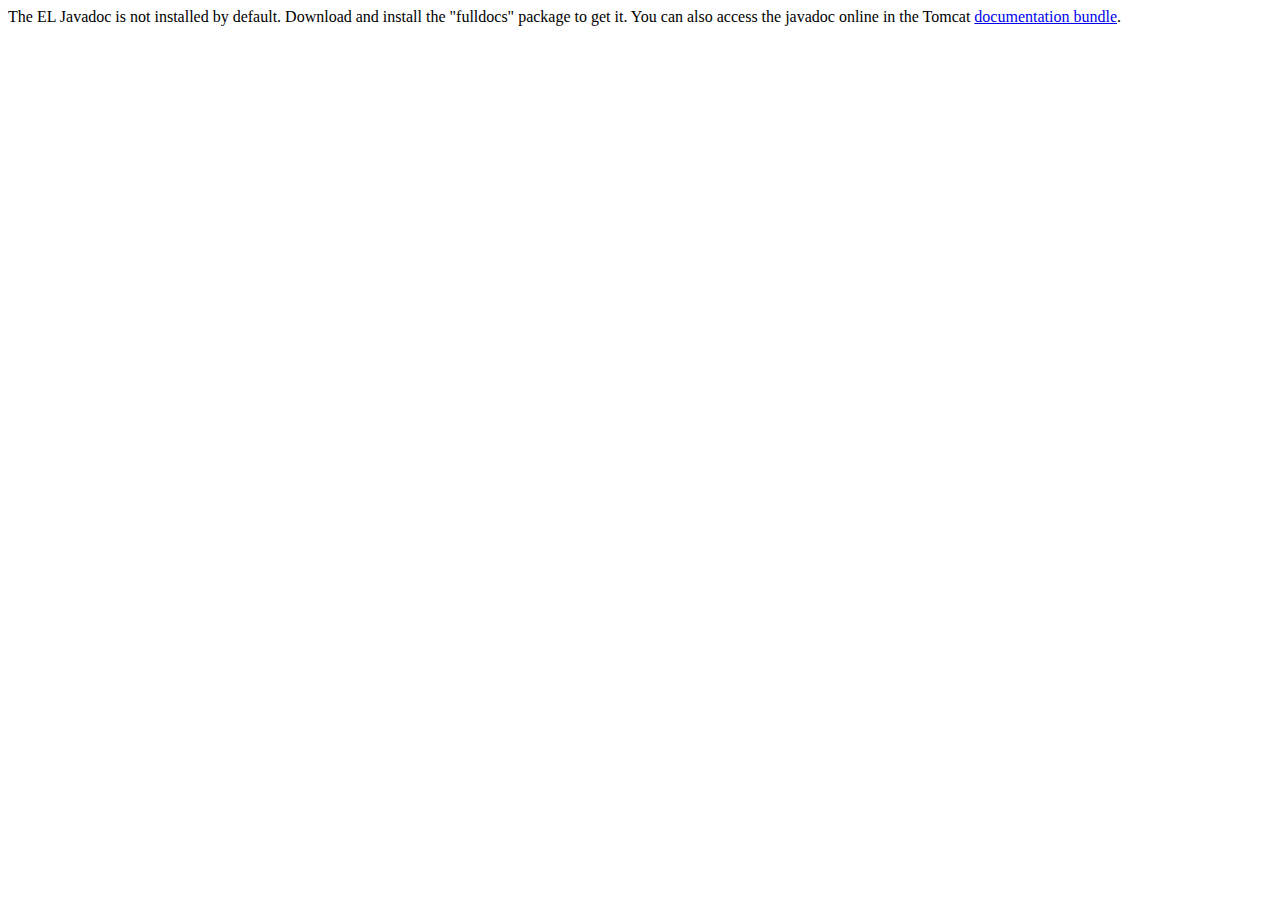
<file: apache-tomcat-9.0.95/webapps/docs/elapi/index.html>
<!--
  Licensed to the Apache Software Foundation (ASF) under one or more
  contributor license agreements.  See the NOTICE file distributed with
  this work for additional information regarding copyright ownership.
  The ASF licenses this file to You under the Apache License, Version 2.0
  (the "License"); you may not use this file except in compliance with
  the License.  You may obtain a copy of the License at

      http://www.apache.org/licenses/LICENSE-2.0

  Unless required by applicable law or agreed to in writing, software
  distributed under the License is distributed on an "AS IS" BASIS,
  WITHOUT WARRANTIES OR CONDITIONS OF ANY KIND, either express or implied.
  See the License for the specific language governing permissions and
  limitations under the License.
-->
<!DOCTYPE html>
<html>
    <head>
    <meta charset="UTF-8" />
    <title>API docs</title>
</head>

<body>

The EL Javadoc is not installed by default. Download and install
the "fulldocs" package to get it.

You can also access the javadoc online in the Tomcat
<a href="https://tomcat.apache.org/tomcat-9.0-doc/">
documentation bundle</a>.

</body>
</html>
</file>
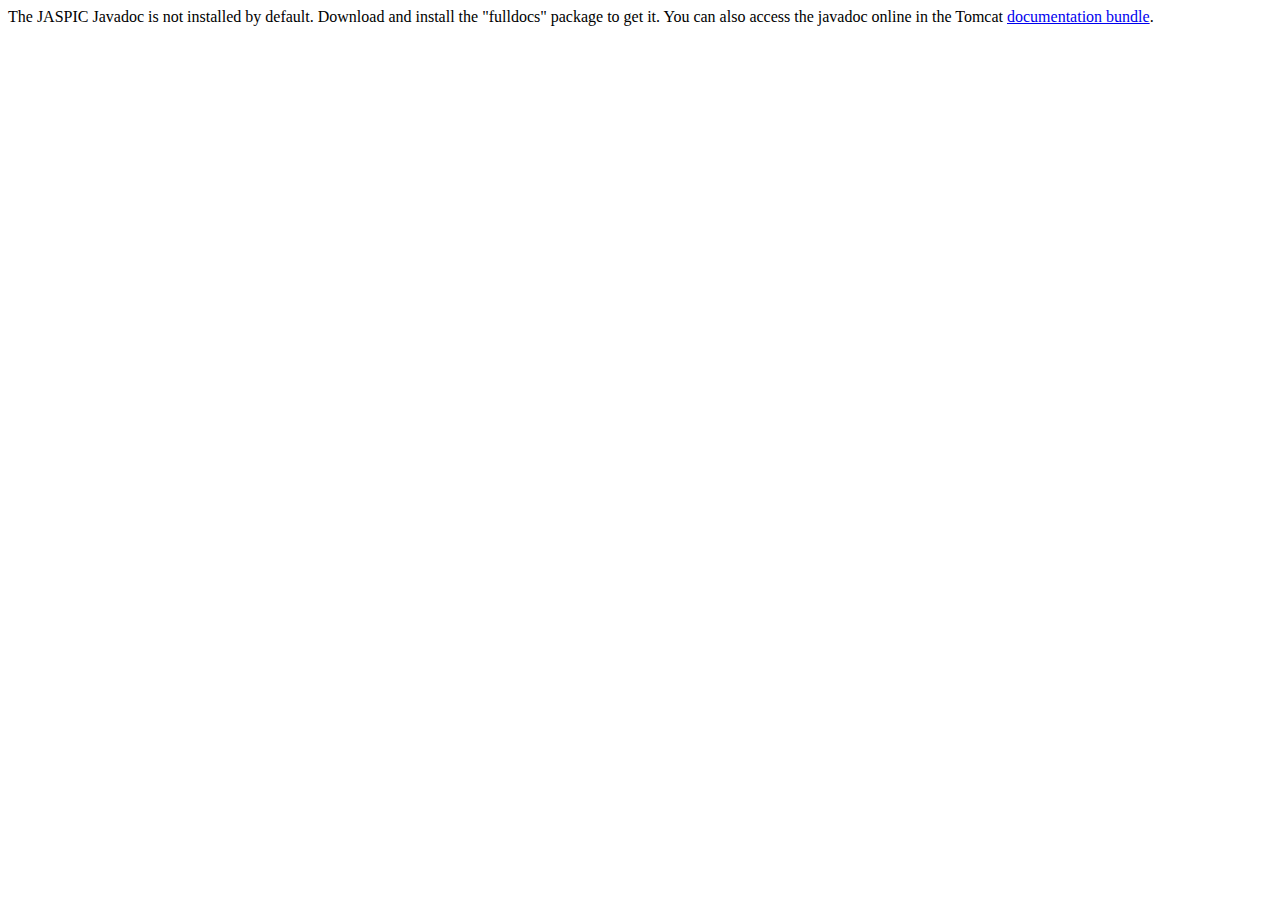
<file: apache-tomcat-9.0.95/webapps/docs/jaspicapi/index.html>
<!--
  Licensed to the Apache Software Foundation (ASF) under one or more
  contributor license agreements.  See the NOTICE file distributed with
  this work for additional information regarding copyright ownership.
  The ASF licenses this file to You under the Apache License, Version 2.0
  (the "License"); you may not use this file except in compliance with
  the License.  You may obtain a copy of the License at

      http://www.apache.org/licenses/LICENSE-2.0

  Unless required by applicable law or agreed to in writing, software
  distributed under the License is distributed on an "AS IS" BASIS,
  WITHOUT WARRANTIES OR CONDITIONS OF ANY KIND, either express or implied.
  See the License for the specific language governing permissions and
  limitations under the License.
-->
<!DOCTYPE html>
<html>
<head>
    <meta charset="UTF-8" />
    <title>API docs</title>
</head>

<body>

The JASPIC Javadoc is not installed by default. Download and install
the "fulldocs" package to get it.

You can also access the javadoc online in the Tomcat
<a href="https://tomcat.apache.org/tomcat-9.0-doc/">
    documentation bundle</a>.

</body>
</html>
</file>
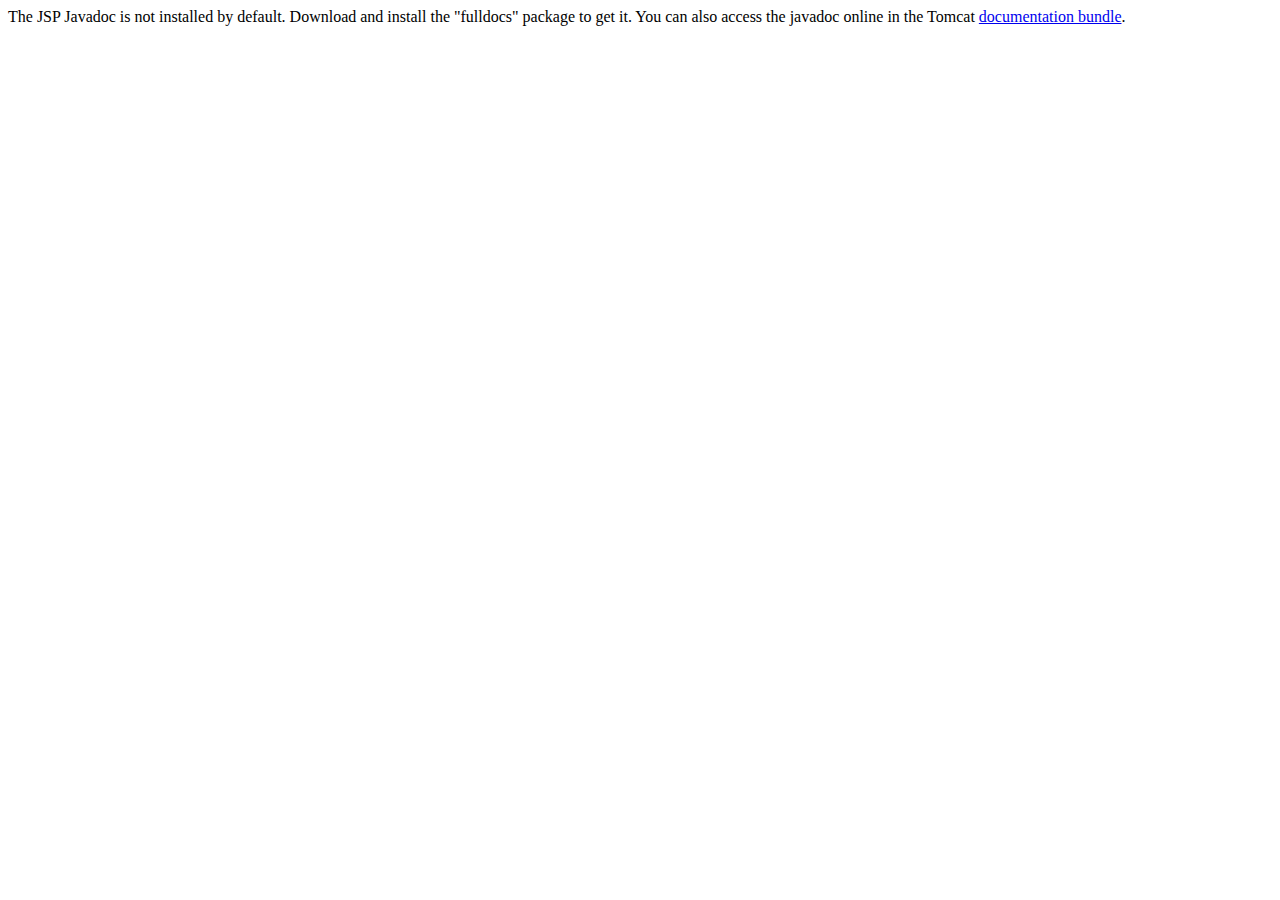
<file: apache-tomcat-9.0.95/webapps/docs/jspapi/index.html>
<!--
  Licensed to the Apache Software Foundation (ASF) under one or more
  contributor license agreements.  See the NOTICE file distributed with
  this work for additional information regarding copyright ownership.
  The ASF licenses this file to You under the Apache License, Version 2.0
  (the "License"); you may not use this file except in compliance with
  the License.  You may obtain a copy of the License at

      http://www.apache.org/licenses/LICENSE-2.0

  Unless required by applicable law or agreed to in writing, software
  distributed under the License is distributed on an "AS IS" BASIS,
  WITHOUT WARRANTIES OR CONDITIONS OF ANY KIND, either express or implied.
  See the License for the specific language governing permissions and
  limitations under the License.
-->
<!DOCTYPE html>
<html>
    <head>
    <meta charset="UTF-8" />
    <title>API docs</title>
</head>

<body>

The JSP Javadoc is not installed by default. Download and install
the "fulldocs" package to get it.

You can also access the javadoc online in the Tomcat
<a href="https://tomcat.apache.org/tomcat-9.0-doc/">
documentation bundle</a>.

</body>
</html>
</file>
<file: Layout/index.css>
* {
    border: 0;
    margin: 0;
    padding: 0;
    box-sizing: border-box;
}


.container {
    width: 100%;
    height: 100vh;
}

.container .header {
    width: 100%;
    height: 100px;
}

.header .logo {
    width: 20%;
    height: 100%;
    border: 1px solid black;
    float: left;
}

.header .banner {
    width: calc(80% - 5px);
    /* calc: hàm tính toán trong css có thể + - * / */
    height: 100%;
    border: 1px solid black;
    margin-left: 5px;
    float: left;
}

/* 20% + (80% gộp 5px) > 100% */

/* 
Chia theo hàng ngang
Chia theo cột trong hàng
Những phần chung chung nên góm nhóm lại trogn 1 phần
*/


.nav-bar,
.footer {
    width: 100%;
    height: 50px;
    border: 1px solid black;
    margin-top: 5px;
}


.main {
    width: 100%;
    height: 500px;
    margin: 5px 0;
}


.main .side-bar {
    width: 15%;
    height: 100%;
    float: left;
}

.main .mid {
    width: 65%;
    height: 100%;
    float: left;
    margin: 0 5px;
}

.main .right-main {
    height: 100%;
    border: 1px solid black;
    width: calc(20% - 20px);
    float: left;
}

.side-bar-top {
    width: 100%;
    height: 40%;
    border: 1px solid black;
}

.side-bar-bot {
    width: 100%;
    height: 50%;
    border: 1px solid black;
    margin-top: 5px;
}


.mid-top {
    width: 100%;
    height: 160px;
}

.mid-bot {
    width: 100%;
    height: calc(100% - 160px - 5px);
    margin-top: 5px;
}


.mid-top .hot-news,
.mid-top .slide {
    width: calc(50% - 4px);
    height: 100%;
    border: 1px solid black;
    float: left;
    margin: 0 2px;
}

.mid-bot .item {
    height: 140px;
    width: calc(100%/3 - 4px);
    border: 1px solid black;
    float: left;
    margin: 5px 2px;
}

.footer {
    background-color: pink;
}

@media only screen and (max-width: 1000px) {  

    .side-bar {
        display: none;
    }

    .main .mid {
        width: 80%;
    }

    .mid-bot {
        overflow: scroll;
    }
    .mid-bot .item {
        width: calc(100%/2 - 4px);
    }
}

/* Ứng với màn hình 700 thì chỉ còn phần ở giữa và 1 item 1 hàng */


@media only screen and (max-width: 700px) {

    .right-main {
        display: none;
    }

    .main .mid {
        width: 100%;
    }

    .mid-bot .item {
        width: 100%;
    }
}


/* 
Bài tập:
- xây dựng khung Facebook
- Hoàn thành RWD tương tự web sau: https://demo.codegym.vn/web/15/gallery/gallery.html
- Tìm hiểu về display flex và position trong Css

*/
</file>
<file: Flex/lythuyet/index.css>
* {
    margin: 0;
    padding: 0;
    box-sizing: border-box;
}

.container {
    width: 100%;
    height: 100vh;
    border: 1px solid black;
    display: flex; 
    /* Sử dụng khi muốn các item con nằm bên trong có thể sử dụng layout flex */
    
    flex-direction: row;
    /* Quy định chiều hiển thị của các item trong flex box, mặc định là row */

    flex-wrap: wrap;
    /* Quy định khi các phần từ bên trong quá kích thước của flex box có nhảy
    thêm hàng tiếp theo hay không */

    /* justify-content: space-between; */
    /* justify-content: center; */
    justify-content: space-around;
    /* Quy định khoảng cách hiển thị theo chiều ngang với các item */

    /* row-gap: 20px; */
    /* Quy định khoảng cách giữa các hàng */

    align-items: center;
    /* Quy định khoảng cách hiển thị theo chiều dọc với các item */

}

.item {
    width: 17%;
    height: 200px;
    border: 1px solid black;
    background-color: aquamarine;
}

.name {
    display: flex;
    justify-content: center;
    align-items: center;
}
</file>
<file: apache-tomcat-9.0.95/webapps/docs/images/docs-stylesheet.css>
@charset "utf-8";
/*
  Licensed to the Apache Software Foundation (ASF) under one or more
  contributor license agreements.  See the NOTICE file distributed with
  this work for additional information regarding copyright ownership.
  The ASF licenses this file to You under the Apache License, Version 2.0
  (the "License"); you may not use this file except in compliance with
  the License.  You may obtain a copy of the License at

      http://www.apache.org/licenses/LICENSE-2.0

  Unless required by applicable law or agreed to in writing, software
  distributed under the License is distributed on an "AS IS" BASIS,
  WITHOUT WARRANTIES OR CONDITIONS OF ANY KIND, either express or implied.
  See the License for the specific language governing permissions and
  limitations under the License.
*/

/* Fonts */
@import url("fonts/fonts.css");

/* General style */

h1, h2, h3, h4, h5, h6, th {
  font-weight: 600;
}

body {
  margin: 0;
}

body, input {
  font-family: 'Open Sans', sans-serif;
  font-size: 10.5pt;
}

code, pre {
  font-family: Consolas, monospace;
}

img {
  border: 0;
}

table {
  border-collapse: collapse;
  text-align: left;
}
table *:not(table) {
  /* Prevent border-collapsing for table child elements like <div> */
  border-collapse: separate;
}

th {
  text-align: left;
}

main {
  /* Remove this once all IEs support <main> element */
  display: block;
}


/* Layout */

#wrapper {
  min-width: 400px;
}

#header {
  border-bottom: 1px solid #bbb;
}

@media not print {
    #header {
        box-shadow: 0 0 7px #aaa;
    }
}

#header > div {
  padding-left: 15px;
  padding-right: 15px;

  /* Work-around for old browsers: */
  background-color: #F8F3E4;
  background: linear-gradient(to bottom, #ffffff -10%, #F8F3E4 100%);
  position: relative;
}

#header .logo {
  float: left;
  padding-top: 10px;
  min-width: 190px;
}

#header .logo  img{
  /* To avoid that the Font Descender being added to the parent div's height */
  vertical-align: middle;
}

#header .asfLogo {
  float: right;
  position: relative;
  top: 8px;
}

#header h1 {
  margin-top: 0.6em;
  margin-bottom: 0;
}

#header .versionInfo {
  font-size: 13pt;
  margin-bottom: 1em;
}

#middle {
  display: table;
  table-layout: fixed;
  margin: 0;
  width: 100%;
}
#middle > div { display: table-row; }
#middle > div > div { display: table-cell; vertical-align: top; }



#mainLeft {
  width: 190px;
}

#mainLeft > div {
  margin-top: -1px; /* to overwrite border of element above */
  padding-left: 16px;
  padding-right: 14px;
  padding-top: 6px;
  padding-bottom: 15px;
  background-color: #F8F3E4;
  border-right: 1px solid #bbb;
  border-bottom: 1px solid #bbb;
  font-size: 10pt;
  border-bottom-right-radius: 20px;
  box-shadow: 0 0 5px #aaa;
}

#mainLeft h2 {
  margin-bottom: 0.2em;
  font-size: 1.2em;
}

#mainLeft ul {
  padding: 0;
  margin: 0;
  list-style-type: none;
}

#mainLeft ul a {
  text-indent: -0.6em;
  padding-left: 1.4em;
  display: block;
  text-decoration: none;
  color: #444;
}
#mainLeft ul a:hover {
  color: #000;
  background-color: #D1c9b9;
}

#mainRight {
  padding-left: 14px;
  padding-right: 20px;

}

#footer {
  margin-top: 30px;
  padding-top: 20px;
  padding-bottom: 20px;
  padding-left: 20px;
  padding-right: 20px;
  border-top: 1px solid #ccc;
  color: #444;
  text-align: center;
  /* font-style: italic; */
  font-size: 9pt;
}


/* Content */

#content div.text {
  padding-left: 1em;
  padding-left: 1em;
}

#content h3, #content h4, #content h5, #content h6 {
  padding-left: 5px;
  padding-right: 5px;
  background-color: #eaeaea;
}

@media not print {
    #content h3, #content h4, #content h5, #content h6 {
        border: 1px solid #ccc;
        border-radius: 4px;
    }
}

#content h4, #content h5, #content h6 {
  background-color: #f6f6f6;
}

code {
  background-color: rgb(224,255,255);
}

div.codeBox pre code, code.attributeName, code.propertyName, code.noHighlight, .noHighlight code {
  background-color: transparent;
}
div.codeBox {
  overflow: auto;
  margin: 1em 0;
}
div.codeBox pre {
  margin: 0;
  padding: 4px;
  border: 1px solid #999;
  border-radius: 5px;
  background-color: #eff8ff;
  display: table; /* To prevent <pre>s from taking the complete available width. */
  /*
  When it is officially supported, use the following CSS instead of display: table
  to prevent big <pre>s from exceeding the browser window:
  max-width: available;
  width: min-content;
  */
}

div.codeBox pre.wrap {
  white-space: pre-wrap;
}


table.defaultTable tr, table.detail-table tr {
    border: 1px solid #CCC;
}

table.defaultTable tr:nth-child(even), table.detail-table tr:nth-child(even) {
    background-color: #FAFBFF;
}

table.defaultTable tr:nth-child(odd), table.detail-table tr:nth-child(odd) {
    background-color: #EEEFFF;
}

table.defaultTable th, table.detail-table th {
  background-color: #88b;
  color: #fff;
}

table.defaultTable th, table.defaultTable td, table.detail-table th, table.detail-table td {
  padding: 5px 8px;
}


p.notice {
  border: 1px solid rgb(255, 0, 0);
  background-color: rgb(238, 238, 238);
  color: rgb(0, 51, 102);
  padding: 0.5em;
  margin: 1em 2em 1em 1em;
}


/* Changelog-Styles */

ul.changelog {
  padding-left: 1em;
  list-style-type: none;
}

ul.changelog  li{
  padding-top: 5px;
  padding-bottom: 5px;
}

ul.changelog img {
  vertical-align: middle
}


/* Printer-only Styles */
@media print {
    .noPrint { display: none; }
    #middle > div > div#mainLeft { display: none; }
    a { color: inherit; text-decoration: none; }
}

/* Fix for Comments section which contains a <h4> */
#comments_thread h1, #comments_thread h2, #comments_thread h3, #comments_thread h4, #comments_thread h5, #comments_thread h6 {
    border: none;
    background-color: transparent;
}
</file>
